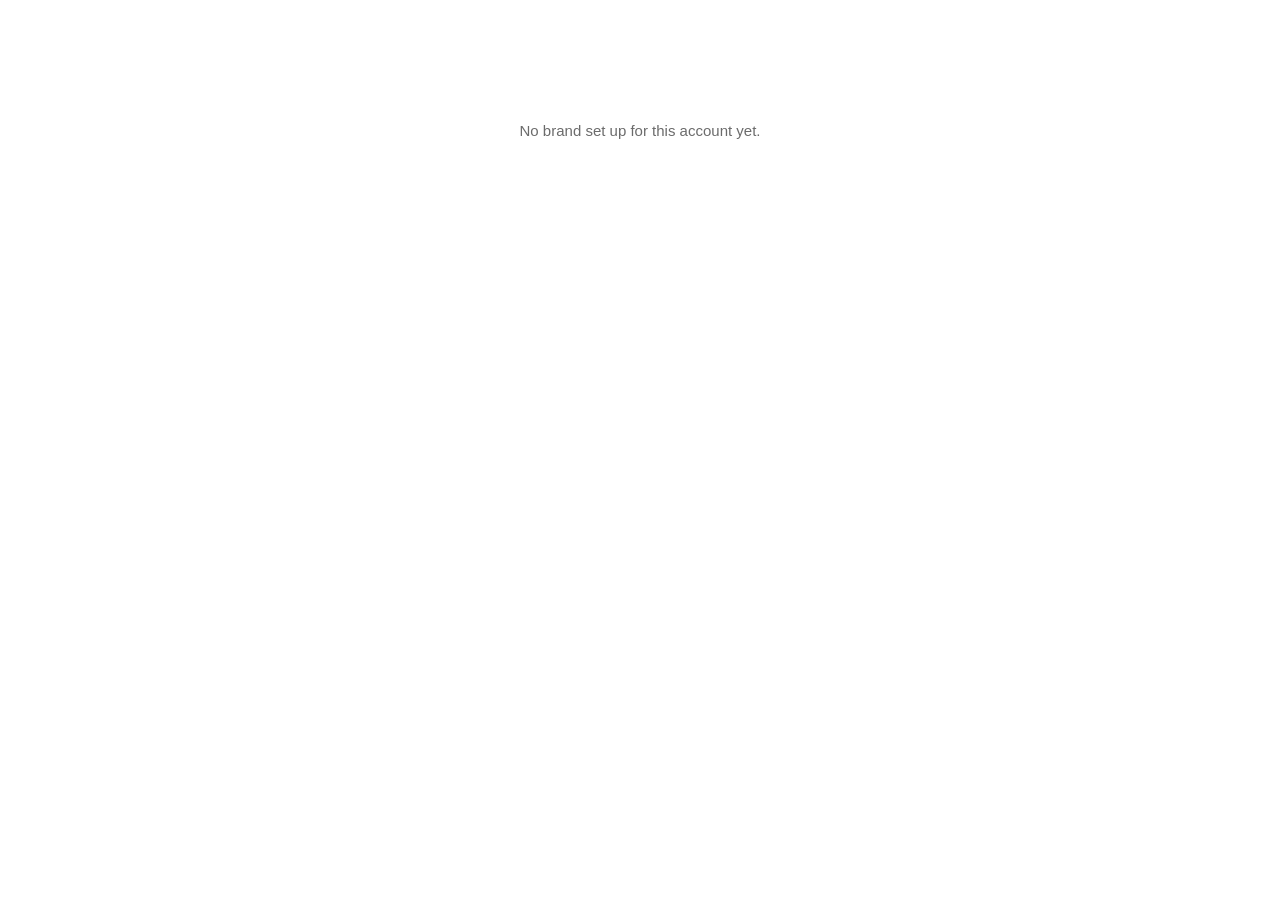
<file: nsb/brand/index.html>
<!DOCTYPE html>
<html lang="en">
<head>
<meta charset="utf-8">
<meta name="viewport" content="width=device-width, initial-scale=1">
<meta name="robots" content="noindex">
<title>Brand</title>
<!--
  NSB Brand Hub — one template for every client.
  Opened from ONE custom menu link in the NSB CRM:
    https://northshorebuzz.github.io/nsb/brand/?id={{location.id}}
  The page loads brands/<location id>.json. To add a brand, add a file there.
  See brand/README.md.
-->
<style>
  :root { --ink:#111; --muted:#6b6b6b; --line:#e6e6e6; }
  * { box-sizing:border-box; }
  body { margin:0; background:#fff; color:var(--ink); font:15px/1.5 -apple-system, BlinkMacSystemFont, "Segoe UI", Roboto, sans-serif; }
  .wrap { max-width:760px; margin:0 auto; padding:40px 24px 56px; }
  .nsb { font-size:11px; letter-spacing:.14em; color:var(--muted); }
  h1 { font-size:30px; font-weight:600; margin:6px 0 2px; }
  .sub { color:var(--muted); font-size:14px; }
  .label { font-size:11px; letter-spacing:.14em; color:var(--muted); margin:32px 0 10px; text-transform:uppercase; }
  .grid { display:grid; gap:10px; grid-template-columns:repeat(auto-fit, minmax(190px, 1fr)); }
  .btn { display:flex; align-items:center; gap:10px; padding:12px 14px; border:1px solid var(--ink); border-radius:10px; color:var(--ink); text-decoration:none; font-weight:500; background:#fff; transition:background .15s, color .15s; }
  .btn:hover { background:var(--ink); color:#fff; }
  .btn svg { width:18px; height:18px; flex:none; }
  .btn .ext { margin-left:auto; opacity:.6; }
  .card { border:1px solid var(--line); border-radius:12px; padding:14px 16px; }
  .font-name { font-size:26px; line-height:1.2; }
  .font-role { font-size:12px; color:var(--muted); margin-top:4px; }
  .sw { border:1px solid var(--line); border-radius:12px; overflow:hidden; cursor:pointer; background:#fff; text-align:left; padding:0; font:inherit; color:inherit; transition:border-color .15s; }
  .sw:hover { border-color:var(--ink); }
  .chip { height:72px; border-bottom:1px solid var(--line); }
  .sw-body { padding:10px 14px; }
  .sw-name { font-weight:600; font-size:14px; }
  .sw-hex { font-size:13px; color:var(--muted); font-family:ui-monospace, Menlo, monospace; }
  .logo { display:flex; align-items:center; justify-content:center; height:110px; border:1px solid var(--line); border-radius:12px; padding:16px; text-decoration:none; position:relative; }
  .logo img { max-width:100%; max-height:100%; object-fit:contain; }
  .logo span { position:absolute; bottom:6px; left:10px; font-size:11px; color:var(--muted); }
  .logo.dark span { color:rgba(255,255,255,.75); }
  .top { display:flex; align-items:flex-start; justify-content:space-between; gap:12px; }
  .pop { display:inline-flex; align-items:center; gap:6px; font-size:12px; color:var(--ink); border:1px solid var(--line); border-radius:8px; padding:6px 10px; text-decoration:none; white-space:nowrap; }
  .pop:hover { border-color:var(--ink); }
  .pop svg { width:14px; height:14px; }
  details.dev { margin-top:36px; border-top:1px solid var(--line); padding-top:14px; }
  details.dev summary { cursor:pointer; font-size:12px; color:var(--muted); list-style:none; }
  details.dev summary::-webkit-details-marker { display:none; }
  details.dev summary::before { content:'▸ '; }
  details.dev[open] summary::before { content:'▾ '; }
  .code { margin-top:12px; }
  .code-label { font-size:12px; color:var(--muted); margin-bottom:4px; }
  .code-row { display:flex; gap:8px; align-items:stretch; }
  .code pre { flex:1; margin:0; padding:10px 12px; background:#f6f6f6; border-radius:8px; font:12px/1.5 ui-monospace, Menlo, monospace; white-space:pre-wrap; word-break:break-all; }
  .code button { border:1px solid var(--line); background:#fff; border-radius:8px; padding:0 12px; font:12px inherit; cursor:pointer; }
  .code button:hover { border-color:var(--ink); }
  .cls-group { margin-top:18px; }
  .cls-group h3 { font-size:15px; font-weight:600; margin:0; }
  .cls-where { font-size:13px; color:var(--muted); margin:0 0 6px; }
  .cls-row { display:grid; grid-template-columns:minmax(0,210px) minmax(0,1fr); gap:12px; align-items:center; padding:8px 0; border-top:1px solid var(--line); }
  .cls { font:500 14px/1 ui-monospace, Menlo, monospace; color:var(--ink); background:#fff; border:1px solid var(--line); border-radius:8px; padding:11px 12px; min-height:42px; text-align:left; cursor:pointer; width:100%; transition:border-color .15s, background .15s, color .15s; }
  .cls:hover { border-color:var(--ink); }
  .cls.done { background:var(--ink); color:#fff; border-color:var(--ink); }
  .cls-does { font-size:14px; }
  .cls-alias { display:block; font-size:12px; color:var(--muted); }
  .cls-auto { margin:14px 0 0; padding-left:18px; font-size:13px; color:var(--muted); }
  @media (max-width:560px) { .cls-row { grid-template-columns:minmax(0,1fr); gap:4px; } }
  .empty { padding:80px 0; text-align:center; color:var(--muted); }
  footer { margin-top:40px; font-size:11px; color:var(--muted); }
</style>
</head>
<body>
<div class="wrap" id="app"><div class="empty">Loading…</div></div>

<script>
const ICONS = {
  palette: '<svg viewBox="0 0 24 24" fill="none" stroke="currentColor" stroke-width="1.8" stroke-linecap="round" stroke-linejoin="round"><path d="M12 21a9 9 0 1 1 9-9c0 2-1.5 3-3 3h-2a2 2 0 0 0-1 3.7c.6.4.5 2.3-3 2.3z"/><circle cx="7.5" cy="10.5" r="1"/><circle cx="12" cy="7.5" r="1"/><circle cx="16.5" cy="10.5" r="1"/></svg>',
  file: '<svg viewBox="0 0 24 24" fill="none" stroke="currentColor" stroke-width="1.8" stroke-linecap="round" stroke-linejoin="round"><path d="M14 3H7a2 2 0 0 0-2 2v14a2 2 0 0 0 2 2h10a2 2 0 0 0 2-2V8z"/><path d="M14 3v5h5M9 13h6M9 17h6"/></svg>',
  folder: '<svg viewBox="0 0 24 24" fill="none" stroke="currentColor" stroke-width="1.8" stroke-linecap="round" stroke-linejoin="round"><path d="M3 7a2 2 0 0 1 2-2h4l2 2h8a2 2 0 0 1 2 2v8a2 2 0 0 1-2 2H5a2 2 0 0 1-2-2z"/></svg>',
  ext: '<svg class="ext" viewBox="0 0 24 24" fill="none" stroke="currentColor" stroke-width="1.8" stroke-linecap="round" stroke-linejoin="round"><path d="M14 4h6v6M20 4l-9 9M18 14v5a1 1 0 0 1-1 1H5a1 1 0 0 1-1-1V7a1 1 0 0 1 1-1h5"/></svg>'
};

const esc = s => String(s).replace(/[&<>"']/g, c => ({'&':'&amp;','<':'&lt;','>':'&gt;','"':'&quot;',"'":'&#39;'}[c]));
const app = document.getElementById('app');
const inFrame = (() => { try { return window.self !== window.top; } catch (e) { return true; } })();
const id = new URLSearchParams(location.search).get('id') || '';

function loadFonts(fonts) {
  if (!fonts?.length) return;
  const fam = fonts.map(f => 'family=' + encodeURIComponent(f.name).replace(/%20/g, '+') + ':wght@400;600').join('&');
  const l = document.createElement('link');
  l.rel = 'stylesheet';
  l.href = 'https://fonts.googleapis.com/css2?' + fam + '&display=swap';
  document.head.appendChild(l);
}

// Clipboard: try the modern API, fall back for iframes without permission
async function copy(text) {
  try { await navigator.clipboard.writeText(text); return true; } catch (e) {}
  const t = document.createElement('textarea');
  t.value = text; t.style.position = 'fixed'; t.style.opacity = '0';
  document.body.appendChild(t); t.select();
  let ok = false; try { ok = document.execCommand('copy'); } catch (e) {}
  t.remove(); return ok;
}

function render(b) {
  document.title = b.client + ' brand';
  loadFonts(b.fonts);
  const heading = b.fonts?.find(f => /head/i.test(f.role))?.name;
  const links = (b.links || []).map(l => {
    const target = l.open === 'crm' ? '_top' : '_blank';
    return `<a class="btn" href="${esc(l.url)}" target="${target}" rel="noopener">${ICONS[l.icon] || ICONS.file}${esc(l.label)}${l.open === 'crm' ? '' : ICONS.ext}</a>`;
  }).join('');
  const fonts = (b.fonts || []).map(f =>
    `<div class="card"><div class="font-name" style="font-family:'${esc(f.name)}'">${esc(f.name)}</div><div class="font-role">${esc(f.role || '')}</div></div>`).join('');
  const colours = (b.colours || []).map(c =>
    `<button class="sw" data-hex="${esc(c.hex)}"><div class="chip" style="background:${esc(c.hex)}"></div><div class="sw-body"><div class="sw-name">${esc(c.name)}</div><div class="sw-hex">${esc(c.hex)}</div></div></button>`).join('');
  const logos = (b.logos || []).map(g => {
    const dark = parseInt((g.bg || '#fff').slice(1), 16) < 0x808080;
    return `<a class="logo${dark ? ' dark' : ''}" href="${esc(g.url)}" download style="background:${esc(g.bg || '#fff')}"><img src="${esc(g.url)}" alt="${esc(g.label)}"><span>${esc(g.label)}</span></a>`;
  }).join('');

  // Buzz-only shortcuts to CRM pages hidden from the menu by crm/nsb-crm.css
  const crm = 'https://login.nsbmarketing.ca/v2/location/' + encodeURIComponent(id);
  const shortcuts = [
    ['Snippets', crm + '/marketing/templates'],
    ['Trigger Links', crm + '/marketing/trigger-links']
  ].map(([t, u]) => `<a class="pop" href="${esc(u)}" target="_blank" rel="noopener">${esc(t)}</a>`).join(' ');
  const dev = `<details class="dev"><summary>Developer code</summary>
    <div class="code"><div class="code-label">Hidden CRM pages</div><div style="display:flex;gap:8px;flex-wrap:wrap">${shortcuts}</div></div>
    ${(b.dev || []).map((d, i) =>
    `<div class="code"><div class="code-label">${esc(d.label)}</div><div class="code-row"><pre id="code${i}">${esc(d.code)}</pre><button data-code="${i}">Copy</button></div></div>`).join('')}</details>`;

  app.innerHTML = `
    <div class="top"><div class="nsb">NSB</div>${inFrame ? `<a class="pop" href="${esc(location.href)}" target="_blank" rel="noopener">${ICONS.ext.replace('class="ext"','')}Open in new tab</a>` : ''}</div>
    <h1 style="${heading ? `font-family:'${esc(heading)}',serif` : ''}">${esc(b.client)} brand</h1>
    <div class="sub">${esc(b.name || '')}</div>
    ${links ? `<div class="label">Quick links</div><div class="grid">${links}</div>` : ''}
    ${fonts ? `<div class="label">Fonts</div><div class="grid">${fonts}</div>` : ''}
    ${colours ? `<div class="label">Colours · tap to copy</div><div class="grid">${colours}</div>` : ''}
    ${logos ? `<div class="label">Logos · tap to download</div><div class="grid">${logos}</div>` : ''}
    <div id="cls"></div>
    ${dev}
    <footer>From the NSB CRM brand board · updated ${esc(b.updated || '')}</footer>`;

  app.querySelectorAll('[data-code]').forEach(btn => btn.addEventListener('click', async () => {
    const txt = document.getElementById('code' + btn.dataset.code).textContent;
    btn.textContent = (await copy(txt)) ? 'Copied ✓' : 'Copy';
    setTimeout(() => (btn.textContent = 'Copy'), 1200);
  }));

  app.querySelectorAll('.sw').forEach(s => s.addEventListener('click', async () => {
    const hex = s.dataset.hex, el = s.querySelector('.sw-hex');
    el.textContent = (await copy(hex)) ? 'Copied ✓' : hex;
    setTimeout(() => (el.textContent = hex), 1200);
  }));

  renderClasses(b);
}

// Class names: the client's template list (templates/<template>/classes.json)
// plus any client-only groups in the brand file ("classes": [ ...groups ]).
async function renderClasses(b) {
  const box = document.getElementById('cls');
  if (!box) return;
  let groups = [], automatic = [];
  if (b.template && /^[a-z0-9-]+\/v\d+$/.test(b.template)) {
    try {
      const r = await fetch('../../templates/' + b.template + '/classes.json', { cache: 'no-cache' });
      if (r.ok) { const t = await r.json(); groups = t.groups || []; automatic = t.automatic || []; }
    } catch (e) {}
  }
  if (Array.isArray(b.classes)) groups = groups.concat(b.classes.map(g => ({ ...g, name: g.name + ' · ' + b.client + ' only' })));
  if (!groups.length) return;
  box.innerHTML = `<div class="label">Class names · tap to copy</div>` +
    groups.map(g => `<div class="cls-group"><h3>${esc(g.name)}</h3>${g.where ? `<p class="cls-where">${esc(g.where)}</p>` : ''}` +
      (g.items || []).map(i => `<div class="cls-row"><button class="cls" data-c="${esc(i.name)}">${esc(i.name)}</button><div class="cls-does">${esc(i.does || '')}${i.alias ? `<span class="cls-alias">Old name: ${esc(i.alias)}</span>` : ''}</div></div>`).join('') +
      `</div>`).join('') +
    (automatic.length ? `<ul class="cls-auto">${automatic.map(a => `<li>${esc(a)}</li>`).join('')}</ul>` : '');
  box.querySelectorAll('.cls').forEach(btn => btn.addEventListener('click', async () => {
    const name = btn.dataset.c;
    if (await copy(name)) { btn.classList.add('done'); btn.textContent = 'Copied ✓'; }
    setTimeout(() => { btn.classList.remove('done'); btn.textContent = name; }, 1100);
  }));
}

if (!/^[A-Za-z0-9]+$/.test(id)) {
  app.innerHTML = '<div class="empty">No brand set up for this account yet.</div>';
} else {
  fetch('brands/' + id + '.json', { cache: 'no-cache' })
    .then(r => { if (!r.ok) throw 0; return r.json(); })
    .then(render)
    .catch(() => { app.innerHTML = '<div class="empty">No brand set up for this account yet.</div>'; });
}
</script>
</body>
</html>
</file>
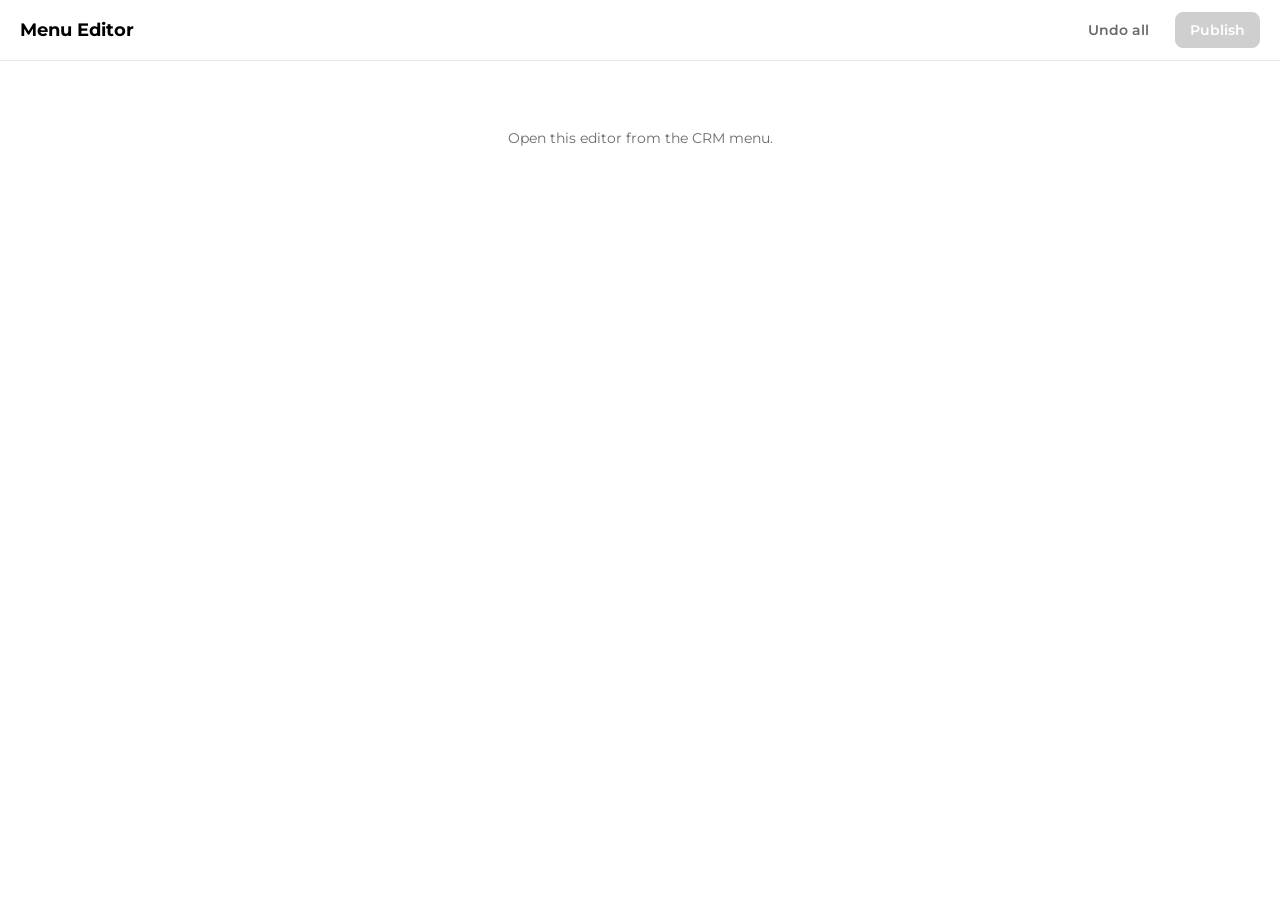
<file: nsb/menu-editor/index.html>
<!DOCTYPE html>
<!-- ============================================================
     NSB MENU EDITOR (Version 3) — one page, no build step
     Served by the nsb-menu-editor Cloudflare Worker at
       https://nsb-menu-editor.buzz-026.workers.dev/<site>/editor
     The Worker fills in window.NSB_MENU (site, api, key) as it serves
     this page, so no key lives in GitHub. Opened from GitHub Pages
     directly it loads nothing (no key) — that's expected.
     Loads <site>/menu from the Worker, edits it, publishes it back.
     To change the editor: Claude edits this file and pushes.
     No Worker redeploy needed (the Worker reads it from GitHub).
     V2 (Nov 28, 2026): live preview box. Loads the site's real menu.js
     (clients/<site>/menu.js, preview mode) in a frame and redraws it
     on every edit. Desktop / Phone switch.
     Top menu laid out left to right like the real nav bar (click an
     item to edit it, arrows move it); dropdown columns side by side.
     V3 (Nov 28, 2026): one column. Preview, then Top menu right under
     it. Header bits (logo, phone, tagline) folded away at the bottom.
     "Who" is a small picker in the top bar; the change list and note
     live in the Publish check.
     ============================================================ -->
<html lang="en">
<head>
<meta charset="utf-8">
<meta name="viewport" content="width=device-width, initial-scale=1">
<title>Menu Editor</title>
<link rel="preconnect" href="https://fonts.googleapis.com">
<link rel="preconnect" href="https://fonts.gstatic.com" crossorigin>
<link href="https://fonts.googleapis.com/css2?family=Montserrat:wght@400;500;600;700&display=swap" rel="stylesheet">
<style>
  :root { --g:#009F4B; --gh:#007839; --line:#e6e6e6; --mute:#6b6b6b; --bg2:#f7f7f7; --red:#c62828; }
  * { box-sizing: border-box; }
  body { margin:0; font-family: Montserrat, system-ui, sans-serif; color:#000; background:#fff; font-size:14px; }
  button, input, textarea, select { font: inherit; }
  .top { position: sticky; top:0; z-index:20; background:#fff; border-bottom:1px solid var(--line); display:flex; align-items:center; gap:12px; padding:12px 20px; }
  .top h1 { font-size:18px; margin:0; font-weight:700; }
  #whoSpot { flex:1; }
  #whoSpot select { width:auto; padding:5px 8px; font-size:13px; border-radius:8px; border:1px solid #d6d6d6; margin-left:8px; }
  .wrap1 { padding:16px 20px 40px; max-width:1200px; }
  details.hdr > summary { font-size:14px; font-weight:700; color:#000; padding:12px 16px; border:1px solid var(--line); border-radius:12px; list-style:none; }
  details.hdr[open] > summary { border-radius:12px 12px 0 0; border-bottom:none; }
  details.hdr > .card { border-radius:0 0 12px 12px; margin-bottom:16px; }
  .meta { color:var(--mute); font-size:12px; padding:8px 20px 0; }
  .btn { border:1px solid var(--line); background:#fff; border-radius:8px; padding:8px 14px; cursor:pointer; font-weight:600; }
  .btn:hover { border-color:#bbb; }
  .btn.primary { background:var(--g); border-color:var(--g); color:#fff; }
  .btn.primary:hover { background:var(--gh); }
  .btn.primary:disabled { background:#cfcfcf; border-color:#cfcfcf; cursor:not-allowed; }
  .btn.text { border:none; background:none; color:var(--mute); }
  .btn.text:hover { color:#000; }
  .btn.add { border-style:dashed; color:var(--g); font-weight:600; margin-top:8px; }
  .wrap { display:grid; grid-template-columns: minmax(0,1fr) 320px; gap:20px; padding:16px 20px 40px; max-width:1200px; }
  @media (max-width: 860px) { .wrap { grid-template-columns: 1fr; } .side { position: static !important; } }
  .card { border:1px solid var(--line); border-radius:12px; padding:16px; margin-bottom:16px; }
  .card h2 { font-size:15px; margin:0 0 12px; }
  .side { position: sticky; top:70px; align-self:start; }
  .row { display:flex; align-items:center; gap:8px; padding:8px 0; border-top:1px solid var(--line); }
  .row:first-of-type { border-top:none; }
  .row .name { flex:1; font-weight:600; min-width:0; overflow:hidden; text-overflow:ellipsis; white-space:nowrap; }
  .badge { font-size:11px; color:var(--mute); border:1px solid var(--line); border-radius:20px; padding:2px 8px; }
  .ic { border:1px solid var(--line); background:#fff; border-radius:6px; width:28px; height:28px; cursor:pointer; color:#333; display:inline-flex; align-items:center; justify-content:center; padding:0; flex-shrink:0; }
  .ic:hover { border-color:#999; }
  .ic:disabled { opacity:.3; cursor:default; }
  .ic.del:hover { color:var(--red); border-color:var(--red); }
  .chev { transition: transform .15s; }
  .open > .row .chev, .chev.on { transform: rotate(90deg); }
  .body { padding:4px 0 12px 36px; }
  .f { margin:8px 0; }
  .f label { display:block; font-size:12px; color:var(--mute); margin-bottom:4px; font-weight:500; }
  .f input, .f textarea, select { width:100%; border:1px solid #d6d6d6; border-radius:8px; padding:8px 10px; background:#fff; }
  .f input:focus, .f textarea:focus, select:focus { outline:none; border-color:var(--g); box-shadow:0 0 0 3px rgba(0,159,75,.12); }
  .f.bad input, .f.bad textarea { border-color:var(--red); }
  .err { color:var(--red); font-size:12px; margin-top:4px; display:none; }
  .f.bad .err { display:block; }
  .imgf { display:flex; gap:8px; align-items:flex-start; }
  .imgf input { flex:1; }
  .thumb { width:44px; height:44px; border-radius:6px; border:1px solid var(--line); object-fit:cover; background:var(--bg2); flex-shrink:0; }
  .grid2 { display:grid; grid-template-columns:1fr 1fr; gap:10px; }
  @media (max-width: 560px) { .grid2 { grid-template-columns:1fr; } .body { padding-left:0; } }
  .col { border:1px solid var(--line); border-radius:10px; padding:10px 12px; margin:10px 0; background:var(--bg2); }
  .col .colhead { display:flex; align-items:center; gap:6px; font-weight:700; font-size:13px; }
  .col .colhead span { flex:1; }
  .link { background:#fff; border:1px solid var(--line); border-radius:8px; padding:8px 10px; margin-top:8px; }
  .link .lh { display:flex; gap:6px; align-items:center; }
  .link .lh .name { flex:1; font-weight:600; }
  .changes { margin:0; padding:0 0 0 18px; }
  .changes li { margin:6px 0; line-height:1.35; }
  .none { color:var(--mute); }
  .small { font-size:12px; color:var(--mute); }
  .stack > * + * { margin-top:12px; }
  details summary { cursor:pointer; color:var(--mute); font-size:12px; }
  pre { background:var(--bg2); border-radius:8px; padding:12px; overflow:auto; font-size:11px; max-height:400px; }
  .modal { position:fixed; inset:0; background:rgba(0,0,0,.35); display:none; align-items:center; justify-content:center; z-index:50; padding:20px; }
  .modal.on { display:flex; }
  .sheet { background:#fff; border-radius:14px; padding:20px; width:100%; max-width:480px; max-height:85vh; overflow:auto; }
  .sheet h3 { margin:0 0 12px; font-size:16px; }
  .msg { padding:10px 12px; border-radius:8px; margin-top:12px; }
  .msg.ok { background:#e8f6ee; color:#0a5a2c; }
  .msg.bad { background:#fdecec; color:var(--red); }
  .loading { padding:60px 20px; text-align:center; color:var(--mute); }
  .navbar { display:flex; flex-wrap:wrap; gap:8px; align-items:center; padding:4px 0 12px; border-bottom:1px solid var(--line); }
  .chip { display:inline-flex; align-items:center; gap:6px; border:1px solid var(--line); background:#fff; border-radius:10px; padding:8px 12px; cursor:pointer; font-weight:700; font-size:14px; }
  .chip:hover { border-color:#999; }
  .chip.on { border-color:var(--g); background:#e8f6ee; color:var(--gh); box-shadow:0 0 0 2px rgba(0,159,75,.15); }
  .chip .dd { width:12px; height:12px; }
  .chip.addc { font-weight:600; color:var(--g); border-style:dashed; }
  .selhead { display:flex; align-items:center; gap:6px; margin:14px 0 4px; }
  .selhead b { flex:1; font-size:14px; }
  .cols { display:flex; gap:12px; align-items:flex-start; overflow-x:auto; padding-bottom:4px; }
  .cols .col { flex:1 1 0; min-width:240px; margin:10px 0; }
  .cols .addcol { flex:0 0 auto; margin-top:10px; }
  .pv { margin:16px 20px 0; max-width:1160px; border:1px solid var(--line); border-radius:12px; overflow:hidden; }
  .pvbar { display:flex; align-items:center; gap:8px; padding:8px 12px; border-bottom:1px solid var(--line); background:var(--bg2); }
  .pvbar b { flex:1; font-size:13px; }
  .seg { display:inline-flex; border:1px solid var(--line); border-radius:8px; overflow:hidden; background:#fff; }
  .seg button { border:none; background:#fff; padding:5px 12px; cursor:pointer; font-weight:600; font-size:12px; color:var(--mute); }
  .seg button.on { background:var(--g); color:#fff; }
  .pvbox { position:relative; overflow:hidden; background:#fff; }
  .pvbox iframe { border:0; display:block; background:#fff; transform-origin:0 0; }
  .pvbox.phone { background:var(--bg2); padding:16px 0; }
  .pvbox.phone iframe { margin:0 auto; border:1px solid var(--line); border-radius:18px; }
  .pvhint { font-size:11px; color:var(--mute); padding:6px 12px; border-top:1px solid var(--line); }
</style>
</head>
<body>
<div class="top">
  <h1>Menu Editor</h1>
  <span id="whoSpot"></span>
  <button class="btn text" id="undo" type="button">Undo all</button>
  <button class="btn primary" id="publish" type="button" disabled>Publish</button>
</div>
<div class="meta" id="meta"></div>
<div class="pv" id="pv" style="display:none">
  <div class="pvbar"><b>Preview</b>
    <span class="seg"><button type="button" class="on" data-mode="desktop">Desktop</button><button type="button" data-mode="phone">Phone</button></span>
  </div>
  <div class="pvbox" id="pvbox"></div>
  <div class="pvhint">Hover or tap the menu to try it. Links don't open here.</div>
</div>
<div id="app"><div class="loading">Loading the menu…</div></div>

<div class="modal" id="modal"><div class="sheet" id="sheet"></div></div>

<script>
(function(){
  var CFG = window.NSB_MENU || {};
  var API = CFG.api || '';
  var orig = null, cur = null, sha = null, editors = [], open = new WeakSet(), sel = null, hdrOpen = false, publishing = false;
  var LS = 'nsbMenuWho:' + (CFG.site || '');

  var $ = function(s){ return document.querySelector(s); };
  function h(tag, attrs, kids){
    var e = document.createElement(tag);
    for (var k in (attrs || {})) {
      var v = attrs[k];
      if (k === 'class') e.className = v;
      else if (k === 'text') e.textContent = v;
      else if (k.slice(0,2) === 'on') e.addEventListener(k.slice(2), v);
      else if (v !== false && v != null) e.setAttribute(k, v === true ? '' : v);
    }
    (kids || []).forEach(function(c){ if (c != null) e.appendChild(typeof c === 'string' ? document.createTextNode(c) : c); });
    return e;
  }
  var clone = function(o){ return JSON.parse(JSON.stringify(o)); };
  function lsGet(k){ try { return localStorage.getItem(k); } catch(e){ return null; } }
  function lsSet(k,v){ try { localStorage.setItem(k,v); } catch(e){} }

  /* ---------- checks (same rules as the Worker) ---------- */
  var RULES = {
    top:   function(v){ return !String(v||'').trim() ? 'Needs a label' : (v.length > 30 ? 'Max 30 characters' : ''); },
    label: function(v){ return !String(v||'').trim() ? 'Needs a label' : (v.length > 40 ? 'Max 40 characters' : ''); },
    link:  function(v){ return (/^\/[^\s"<>]*$/.test(v||'') || /^https:\/\/[^\s"<>]+$/.test(v||'')) ? '' : 'Start with / (a MOSO page, e.g. /decking) or https://'; },
    img:   function(v){ return /^https:\/\/[^\s"<>]+$/.test(v||'') ? '' : 'Paste an image link starting with https://'; },
    optimg:function(v){ return (!v || /^https:\/\/[^\s"<>]+$/.test(v)) ? '' : 'Paste an image link starting with https://'; },
    digits:function(v){ return /^\d{10,11}$/.test(v||'') ? '' : '10 digits, numbers only'; },
    none:  function(){ return ''; }
  };
  function problems(m){
    var p = 0;
    function t(rule, v){ if (RULES[rule](v)) p++; }
    t('img', m.logo && m.logo.src); t('digits', m.phone && m.phone.number); t('label', m.phone && m.phone.label);
    (m.utilityLinks||[]).forEach(function(u){ t('label', u.label); t('link', u.href); });
    if (!(m.items||[]).length) p++;
    (m.items||[]).forEach(function(it){
      t('top', it.label);
      if (it.type === 'link') t('link', it.href);
      else {
        t('img', it.panel.image);
        if (!it.panel.columns.length) p++;
        it.panel.columns.forEach(function(col){
          if (!col.length) p++;
          col.forEach(function(l){ t('label', l.label); t('link', l.href); if (it.panel.hoverImages) t('optimg', l.image); });
        });
      }
    });
    return p;
  }

  /* ---------- what changed (same wording as the change log) ---------- */
  function diff(a, b) {
    var out = [], q = function(s){ return '"' + s + '"'; };
    if ((a.logo||{}).src !== (b.logo||{}).src) out.push('Logo image changed');
    if ((a.phone||{}).label !== (b.phone||{}).label || (a.phone||{}).number !== (b.phone||{}).number) out.push('Phone: ' + q((a.phone||{}).label) + ' → ' + q((b.phone||{}).label));
    if (a.tagline !== b.tagline) out.push('Tagline: ' + q(a.tagline) + ' → ' + q(b.tagline));
    var ul = function(x){ return (x.utilityLinks||[]).map(function(u){ return u.label + ' (' + u.href + ')'; }).join(', '); };
    if (ul(a) !== ul(b)) out.push('Top-right links: ' + (ul(a)||'none') + ' → ' + (ul(b)||'none'));
    var tops = function(x){ return (x.items||[]).map(function(i){ return i.label; }); };
    var ta = tops(a), tb = tops(b);
    tb.filter(function(l){ return ta.indexOf(l) < 0; }).forEach(function(l){ out.push('Added top item ' + q(l)); });
    ta.filter(function(l){ return tb.indexOf(l) < 0; }).forEach(function(l){ out.push('Removed top item ' + q(l)); });
    if (ta.filter(function(l){ return tb.indexOf(l) >= 0; }).join('|') !== tb.filter(function(l){ return ta.indexOf(l) >= 0; }).join('|')) out.push('Top items reordered: ' + tb.join(', '));
    (b.items||[]).forEach(function(ib){
      var ia = (a.items||[]).filter(function(x){ return x.label === ib.label; })[0] || (a.items||[]).filter(function(x){ return ib.id && x.id === ib.id; })[0];
      if (!ia) return;
      var w = ib.label;
      if (ia.label !== ib.label) out.push('Renamed top item ' + q(ia.label) + ' → ' + q(ib.label));
      if (ia.type !== ib.type) out.push(w + ': changed from ' + ia.type + ' to ' + ib.type);
      if (ib.type === 'link' && ia.type === 'link' && ia.href !== ib.href) out.push(w + ': link ' + ia.href + ' → ' + ib.href);
      if (ib.type === 'dropdown' && ia.type === 'dropdown') {
        var pa = ia.panel||{}, pb = ib.panel||{};
        if (pa.title !== pb.title) out.push(w + ': panel title changed');
        if (pa.image !== pb.image) out.push(w + ': panel opening image changed');
        var flat = function(p){ return [].concat.apply([], p.columns||[]); };
        var la = flat(pa), lb = flat(pb);
        lb.forEach(function(l){
          var o = la.filter(function(x){ return x.href === l.href; })[0] || la.filter(function(x){ return x.label === l.label; })[0];
          if (!o) { out.push(w + ': added ' + q(l.label) + ' (' + l.href + ')'); return; }
          if (o.label !== l.label) out.push(w + ': renamed ' + q(o.label) + ' → ' + q(l.label));
          if (o.href !== l.href) out.push(w + ': ' + q(l.label) + ' link ' + o.href + ' → ' + l.href);
          if ((o.image||'') !== (l.image||'')) out.push(w + ': ' + q(l.label) + ' hover image changed');
        });
        la.forEach(function(l){ if (!lb.filter(function(x){ return x.href === l.href; })[0] && !lb.filter(function(x){ return x.label === l.label; })[0]) out.push(w + ': removed ' + q(l.label)); });
        var order = function(p){ return (p.columns||[]).map(function(c){ return c.map(function(l){ return l.href; }).join(','); }).join(' | '); };
        if (!out.some(function(c){ return c.indexOf(w + ':') === 0; }) && order(pa) !== order(pb)) out.push(w + ': links reordered');
      }
    });
    return out;
  }

  /* ---------- small builders ---------- */
  var ICON = {
    up: '<svg width="14" height="14" viewBox="0 0 24 24" fill="none" stroke="currentColor" stroke-width="2.2"><path d="M6 15l6-6 6 6"/></svg>',
    down: '<svg width="14" height="14" viewBox="0 0 24 24" fill="none" stroke="currentColor" stroke-width="2.2"><path d="M6 9l6 6 6-6"/></svg>',
    del: '<svg width="14" height="14" viewBox="0 0 24 24" fill="none" stroke="currentColor" stroke-width="2"><path d="M4 7h16M9 7V4h6v3M6 7l1 13h10l1-13"/></svg>',
    left: '<svg width="14" height="14" viewBox="0 0 24 24" fill="none" stroke="currentColor" stroke-width="2.2"><path d="M15 6l-6 6 6 6"/></svg>',
    right: '<svg width="14" height="14" viewBox="0 0 24 24" fill="none" stroke="currentColor" stroke-width="2.2"><path d="M9 6l6 6-6 6"/></svg>',
    chev: '<svg class="chev" width="14" height="14" viewBox="0 0 24 24" fill="none" stroke="currentColor" stroke-width="2.2"><path d="M9 6l6 6-6 6"/></svg>'
  };
  function ic(kind, title, fn, disabled){
    var b = h('button', { class: 'ic' + (kind === 'del' ? ' del' : ''), type: 'button', title: title, 'aria-label': title, disabled: !!disabled, onclick: function(e){ e.stopPropagation(); fn(); } });
    b.innerHTML = ICON[kind]; return b;
  }
  function move(arr, i, d){ var j = i + d; if (j < 0 || j >= arr.length) return; var t = arr[i]; arr[i] = arr[j]; arr[j] = t; render(); }
  function remove(arr, i){ arr.splice(i, 1); render(); }

  function field(label, obj, key, rule, opts){
    opts = opts || {};
    var wrap = h('div', { class: 'f' });
    var input = opts.multi ? h('textarea', { rows: 2 }) : h('input', { type: 'text', inputmode: rule === 'digits' ? 'numeric' : null, placeholder: opts.ph || '' });
    input.value = obj[key] == null ? '' : obj[key];
    var err = h('div', { class: 'err' });
    function check(){ var m = RULES[rule](input.value); err.textContent = m; wrap.classList.toggle('bad', !!m); }
    var thumb = null;
    if (opts.img) {
      thumb = h('img', { class: 'thumb', alt: '' });
      var setT = function(){ var v = input.value; thumb.style.visibility = /^https:\/\//.test(v) ? 'visible' : 'hidden'; if (/^https:\/\//.test(v)) thumb.src = v; };
      thumb.onerror = function(){ thumb.style.visibility = 'hidden'; };
      setT();
    }
    input.addEventListener('input', function(){
      obj[key] = input.value;
      check(); if (thumb) setT();
      if (opts.onChange) opts.onChange(); else update();
    });
    check();
    wrap.appendChild(h('label', { text: label }));
    wrap.appendChild(opts.img ? h('div', { class: 'imgf' }, [input, thumb]) : input);
    wrap.appendChild(err);
    return wrap;
  }

  /* ---------- render ---------- */
  function render(){
    var app = $('#app'); app.innerHTML = '';
    var main = h('div', { class: 'wrap1' });
    app.appendChild(main);

    /* Header card (folded away, below the top menu) */
    var hc = h('div', { class: 'card' });
    hc.appendChild(field('Logo image', cur.logo, 'src', 'img', { img: true }));
    hc.appendChild(h('div', { class: 'grid2' }, [
      field('Phone shown as', cur.phone, 'label', 'label', { ph: '604-998-8884' }),
      field('Dial number (digits only)', cur.phone, 'number', 'digits', { ph: '6049988884' })
    ]));
    hc.appendChild(field('Tagline', cur, 'tagline', 'none'));
    hc.appendChild(h('div', { class: 'f' }, [h('label', { text: 'Top-right links' })]));
    cur.utilityLinks = cur.utilityLinks || [];
    cur.utilityLinks.forEach(function(u, i, arr){
      hc.appendChild(h('div', { class: 'link' }, [
        h('div', { class: 'lh' }, [h('span', { class: 'name', text: u.label || 'New link' }),
          ic('up', 'Move up', function(){ move(arr, i, -1); }, i === 0),
          ic('down', 'Move down', function(){ move(arr, i, 1); }, i === arr.length - 1),
          ic('del', 'Delete', function(){ remove(arr, i); })]),
        h('div', { class: 'grid2' }, [field('Label', u, 'label', 'label'), field('Link', u, 'href', 'link', { ph: '/contact-us' })])
      ]));
    });
    hc.appendChild(h('button', { class: 'btn add', type: 'button', text: '+ Add link', onclick: function(){ cur.utilityLinks.push({ label: '', href: '' }); render(); } }));

    /* Top menu card: left to right, like the real nav bar */
    var tc = h('div', { class: 'card' }, [h('h2', { text: 'Top menu' })]);
    if (sel && cur.items.indexOf(sel) < 0) sel = null;
    if (!sel) sel = cur.items[0] || null;
    var DD = '<svg class="dd" viewBox="0 0 24 24" fill="none" stroke="currentColor" stroke-width="2.4"><path d="M6 9l6 6 6-6"/></svg>';
    var bar = h('div', { class: 'navbar' });
    cur.items.forEach(function(it){
      var c = h('button', { type: 'button', class: 'chip' + (it === sel ? ' on' : ''), title: it.type === 'link' ? 'Link' : 'Dropdown', onclick: function(){ sel = it; render(); } }, [it.label || 'New item']);
      if (it.type === 'dropdown') c.insertAdjacentHTML('beforeend', DD);
      it._chip = c;
      bar.appendChild(c);
    });
    if (cur.items.length < 8) {
      bar.appendChild(h('button', { class: 'chip addc', type: 'button', text: '+ Link', onclick: function(){ var n = { type: 'link', label: '', href: '' }; cur.items.push(n); sel = n; render(); } }));
      bar.appendChild(h('button', { class: 'chip addc', type: 'button', text: '+ Dropdown', onclick: addDropdown }));
    }
    tc.appendChild(bar);
    if (sel) {
      var i = cur.items.indexOf(sel), arr = cur.items;
      tc.appendChild(h('div', { class: 'selhead' }, [
        h('b', { text: (sel.type === 'link' ? 'Link' : 'Dropdown') }),
        ic('left', 'Move left', function(){ move(arr, i, -1); }, i === 0),
        ic('right', 'Move right', function(){ move(arr, i, 1); }, i === arr.length - 1),
        ic('del', 'Delete', function(){ arr.splice(i, 1); sel = arr[Math.max(0, i - 1)] || null; render(); })
      ]));
      tc.appendChild(itemBody(sel));
    }
    main.appendChild(tc);
    var hd = h('details', { class: 'hdr' }, [h('summary', { text: 'Logo, phone, tagline & top-right links ▾' }), hc]);
    if (hdrOpen) hd.open = true;
    hd.addEventListener('toggle', function(){ hdrOpen = hd.open; });
    main.appendChild(hd);

    main.appendChild(h('details', {}, [h('summary', { text: 'View data' }), h('pre', { id: 'json' })]));
    main.appendChild(h('details', { style: 'margin-top:8px' }, [h('summary', { text: 'How this works' }), h('div', { class: 'small stack', style: 'margin-top:8px' }, [
      h('div', { text: 'Loads the live menu each time this page opens. Publish saves it and the website updates in 1 to 10 minutes.' }),
      h('div', { text: 'Every publish is kept in the menu history with your name and note, so anything can be rolled back.' }),
      h('div', { text: 'Images: copy the image link from Media Storage and paste it here.' })
    ])]));

    update();
  }

  function itemBody(it){
    var b = h('div', { class: 'body', style: 'padding-left:0' });
    var rename = function(){ update(); if (it._chip) it._chip.firstChild.textContent = it.label || 'New item'; };
    if (it.type === 'link') {
      b.appendChild(h('div', { class: 'grid2' }, [field('Label', it, 'label', 'top', { onChange: rename }), field('Link', it, 'href', 'link', { ph: '/page-name' })]));
      return b;
    }
    var p = it.panel;
    b.appendChild(field('Label', it, 'label', 'top', { onChange: rename }));
    b.appendChild(field('Panel title', p, 'title', 'none', { multi: true }));
    b.appendChild(field('Panel image', p, 'image', 'img', { img: true }));
    var colsRow = h('div', { class: 'cols' });
    p.columns.forEach(function(col, ci, cols){
      var c = h('div', { class: 'col' }, [h('div', { class: 'colhead' }, [
        h('span', { text: 'Column ' + (ci + 1) }),
        ic('left', 'Move column left', function(){ move(cols, ci, -1); }, ci === 0),
        ic('right', 'Move column right', function(){ move(cols, ci, 1); }, ci === cols.length - 1),
        ic('del', 'Delete column', function(){ remove(cols, ci); })
      ])]);
      if (!col.length) c.appendChild(h('div', { class: 'err', style: 'display:block', text: 'Add at least one link' }));
      col.forEach(function(l, li){
        var first = ci === 0 && li === 0, last = ci === cols.length - 1 && li === col.length - 1;
        var lk = h('div', { class: 'link' }, [h('div', { class: 'lh' }, [
          h('span', { class: 'name', text: l.label || 'New link' }),
          ic('up', 'Move up', function(){ linkMove(cols, ci, li, -1); }, first),
          ic('down', 'Move down', function(){ linkMove(cols, ci, li, 1); }, last),
          ic('del', 'Delete', function(){ remove(col, li); })
        ])]);
        var nm = lk.querySelector('.name');
        lk.appendChild(field('Label', l, 'label', 'label', { onChange: function(){ nm.textContent = l.label || 'New link'; update(); } }));
        lk.appendChild(field('Link', l, 'href', 'link', { ph: '/page-name' }));
        if (p.hoverImages) lk.appendChild(field('Hover image', l, 'image', 'optimg', { img: true }));
        c.appendChild(lk);
      });
      c.appendChild(h('button', { class: 'btn add', type: 'button', text: '+ Add link', onclick: function(){ col.push(p.hoverImages ? { label: '', href: '', image: '' } : { label: '', href: '' }); render(); } }));
      colsRow.appendChild(c);
    });
    if (p.columns.length < 4) colsRow.appendChild(h('button', { class: 'btn add addcol', type: 'button', text: '+ Column', onclick: function(){ p.columns.push([]); render(); } }));
    b.appendChild(colsRow);
    if (!p.columns.length) b.appendChild(h('div', { class: 'err', style: 'display:block', text: 'Add at least one column' }));
    return b;
  }

  function linkMove(cols, ci, li, d){
    var col = cols[ci];
    if (d < 0 && li === 0) { if (ci > 0) cols[ci - 1].push(col.shift()); }
    else if (d > 0 && li === col.length - 1) { if (ci < cols.length - 1) cols[ci + 1].unshift(col.pop()); }
    else { var t = col[li]; col[li] = col[li + d]; col[li + d] = t; }
    render();
  }

  function addDropdown(){
    var base = 'Menu', id = base, n = 2;
    var used = cur.items.map(function(i){ return i.id; });
    while (used.indexOf(id) >= 0) id = base + n++;
    var d = { type: 'dropdown', id: id, mobileId: 'm-' + id.toLowerCase(), label: '', _new: true,
      panel: { title: '', image: '', imageAlt: '', hoverImages: false, columns: [[{ label: '', href: '' }]] } };
    cur.items.push(d); sel = d; render();
  }
  /* New dropdowns: id follows the label until first publish, then never changes */
  function fixNewIds(m){
    var used = {};
    m.items.forEach(function(i){ if (i.type === 'dropdown' && !i._new) used[i.id] = 1; });
    m.items.forEach(function(i){
      if (i.type !== 'dropdown' || !i._new) return;
      var base = (i.label || 'Menu').replace(/[^A-Za-z0-9]/g, '') || 'Menu', id = base, n = 2;
      while (used[id]) id = base + n++;
      used[id] = 1; i.id = id; i.mobileId = 'm-' + id.toLowerCase(); i.panel.imageAlt = i.panel.imageAlt || i.label;
      delete i._new;
    });
    return m;
  }
  function cleanCopy(){ return fixNewIds(JSON.parse(JSON.stringify(cur, function(k, v){ return k === '_chip' ? undefined : v; }))); }

  function whoSelect(){
    var s = h('select', { id: 'who', onchange: function(){ lsSet(LS, s.value); update(); } }, [h('option', { value: '', text: 'Pick your name' })]
      .concat(editors.map(function(n){ return h('option', { value: n, text: n }); })));
    var saved = lsGet(LS); if (saved && editors.indexOf(saved) >= 0) s.value = saved;
    return s;
  }
  function noteBox(){
    var t = h('textarea', { id: 'note', rows: 2, placeholder: 'e.g. Renamed Tiles to Terra Tiles' });
    t.addEventListener('input', update);
    return t;
  }

  function state(){
    var c = cleanCopy();
    var ch = diff(orig, c), bad = problems(c);
    var who = ($('#who') || {}).value || '';
    return { menu: c, changes: ch, bad: bad, who: who, ready: ch.length > 0 && !bad };
  }
  function update(){
    var s = state();
    var pb = $('#publish');
    pb.textContent = s.changes.length ? 'Publish (' + s.changes.length + ')' : 'Publish';
    var j = $('#json'); if (j) j.textContent = JSON.stringify(s.menu, null, 2);
    pvUpdate();
    $('#publish').disabled = !s.ready || publishing;
    $('#publish').title = s.ready ? '' : (!s.changes.length ? 'Make a change first' : 'Fix ' + s.bad + ' field' + (s.bad > 1 ? 's' : '') + ' marked in red');
  }

  /* ---------- live preview ---------- */
  var pvFrame = null, pvReady = false, pvMode = 'desktop', pvTimer = null;
  var DESK_W = 1280, PHONE_W = 390, pvH = 120;
  function pvSrc(){
    var js = 'https://northshorebuzz.github.io/clients/' + CFG.site + '/menu.js?v=' + Date.now();
    return '<!DOCTYPE html><html><head><meta charset="utf-8"><meta name="viewport" content="width=device-width, initial-scale=1">' +
      '<style>html,body{margin:0;background:#fff}</style>' +
      '<script>window.MOSO_MENU_PREVIEW=true;document.addEventListener("click",function(e){var a=e.target.closest&&e.target.closest("a");if(a){e.preventDefault();}},true);<\/script>' +
      '</head><body><div id="moso-menu"></div><script src="' + js + '"><\/script></body></html>';
  }
  function pvSize(){
    if (!pvFrame) return;
    var box = $('#pvbox');
    if (pvMode === 'desktop') {
      var sc = Math.min(1, box.clientWidth / DESK_W);
      pvFrame.style.width = DESK_W + 'px'; pvFrame.style.height = pvH + 'px';
      pvFrame.style.transform = 'scale(' + sc + ')';
      box.style.height = Math.round(pvH * sc) + 'px';
    } else {
      pvFrame.style.transform = 'none';
      pvFrame.style.width = PHONE_W + 'px'; pvFrame.style.height = pvH + 'px';
      box.style.height = 'auto';
    }
  }
  function pvBuild(){
    var box = $('#pvbox');
    box.className = 'pvbox' + (pvMode === 'phone' ? ' phone' : '');
    box.innerHTML = ''; pvReady = false; pvH = 120;
    pvFrame = h('iframe', { title: 'Menu preview' });
    pvFrame.srcdoc = pvSrc();
    box.appendChild(pvFrame);
    pvSize();
  }
  function pvSend(){
    if (!pvFrame || !pvReady || !cur) return;
    pvFrame.contentWindow.postMessage({ type: 'moso-menu', menu: cleanCopy() }, '*');
  }
  function pvUpdate(){ clearTimeout(pvTimer); pvTimer = setTimeout(pvSend, 150); }
  window.addEventListener('message', function(e){
    if (!pvFrame || e.source !== pvFrame.contentWindow || !e.data) return;
    if (e.data.type === 'moso-menu-ready') { pvReady = true; pvSend(); }
    if (e.data.type === 'moso-menu-height') { pvH = Math.max(80, e.data.h); pvSize(); }
  });
  window.addEventListener('resize', pvSize);
  Array.prototype.forEach.call(document.querySelectorAll('.seg button'), function(b){
    b.addEventListener('click', function(){
      pvMode = b.getAttribute('data-mode');
      Array.prototype.forEach.call(document.querySelectorAll('.seg button'), function(x){ x.classList.toggle('on', x === b); });
      pvBuild();
    });
  });

  /* ---------- publish ---------- */
  function modal(kids){ var sh = $('#sheet'); sh.innerHTML = ''; kids.forEach(function(k){ sh.appendChild(k); }); $('#modal').classList.add('on'); }
  function closeModal(){ $('#modal').classList.remove('on'); }
  $('#modal').addEventListener('click', function(e){ if (e.target.id === 'modal' && !publishing) closeModal(); });

  $('#publish').addEventListener('click', function(){
    var s = state(); if (!s.ready) return;
    var go = h('button', { class: 'btn primary', type: 'button', text: 'Publish now', disabled: true });
    var note = h('textarea', { rows: 2, placeholder: 'e.g. Renamed Tiles to Terra Tiles' });
    var whoMsg = h('div', { class: 'err', style: 'display:' + (s.who ? 'none' : 'block'), text: "Pick your name at the top first" });
    var out = h('div');
    var check = function(){ go.disabled = publishing || !s.who || note.value.trim().length < 3; };
    note.addEventListener('input', check);
    go.onclick = function(){
      var noteText = note.value.trim();
      publishing = true; go.disabled = true; go.textContent = 'Publishing…';
      fetch(API + '/menu', { method: 'POST', headers: { 'Authorization': 'Bearer ' + CFG.key, 'Content-Type': 'application/json' },
        body: JSON.stringify({ sha: sha, who: s.who, note: noteText, menu: s.menu }) })
        .then(function(r){ return r.json().then(function(j){ return { status: r.status, j: j }; }); })
        .then(function(res){
          publishing = false;
          if (res.j.ok) {
            modal([h('h3', { text: 'Published ✓' }), h('div', { text: 'Menu version ' + res.j.version + ' is saved. The website updates in 1 to 10 minutes.' }),
              h('div', { style: 'margin-top:16px' }, [h('button', { class: 'btn primary', type: 'button', text: 'Done', onclick: function(){ closeModal(); load(); } })])]);
          } else {
            out.innerHTML = '';
            out.appendChild(h('div', { class: 'msg bad' }, [res.j.error || 'Something went wrong'].concat((res.j.problems || []).map(function(p){ return h('div', { text: '• ' + p }); }))));
            go.textContent = res.status === 409 ? 'Reload needed' : 'Try again'; check();
            if (res.status === 409) { go.disabled = false; go.onclick = function(){ closeModal(); load(); }; }
          }
          update();
        })
        .catch(function(){ publishing = false; go.textContent = 'Try again'; check(); out.innerHTML = ''; out.appendChild(h('div', { class: 'msg bad', text: "Couldn't reach the menu service. Check your connection and try again." })); });
    };
    modal([
      h('h3', { text: 'Ready to publish' }),
      h('ul', { class: 'changes' }, s.changes.map(function(c){ return h('li', { text: c }); })),
      h('div', { class: 'f', style: 'margin-top:14px' }, [h('label', { text: 'What did you change?' }), note]),
      whoMsg,
      h('div', { class: 'small', text: (s.who ? 'Publishing as ' + s.who + '. ' : '') + 'No passwords in here.' }),
      out,
      h('div', { style: 'margin-top:16px;display:flex;gap:8px;justify-content:flex-end' }, [
        h('button', { class: 'btn', type: 'button', text: 'Back', onclick: function(){ if (!publishing) closeModal(); } }), go])
    ]);
    note.focus();
  });

  $('#undo').addEventListener('click', function(){ if (!orig) return; cur = clone(orig); open = new WeakSet(); sel = null; render(); });

  /* ---------- load ---------- */
  function load(){
    if (!CFG.key) { $('#app').innerHTML = '<div class="loading">Open this editor from the CRM menu.</div>'; return; }
    $('#app').innerHTML = '<div class="loading">Loading the menu…</div>';
    fetch(API + '/menu', { headers: { 'Authorization': 'Bearer ' + CFG.key }, cache: 'no-store' })
      .then(function(r){ return r.json(); })
      .then(function(j){
        if (!j.ok) throw new Error(j.error);
        orig = j.menu; cur = clone(j.menu); sha = j.sha; editors = j.editors || []; open = new WeakSet(); sel = null;
        var m = [];
        if (orig.version) m.push('Menu version ' + orig.version);
        if (orig.updated) m.push('last changed ' + orig.updated + (orig.updatedBy ? ' by ' + orig.updatedBy : ''));
        $('#meta').textContent = m.join(' · ');
        var ws = $('#whoSpot'); ws.innerHTML = ''; ws.appendChild(whoSelect());
        render();
        if (!pvFrame) { $('#pv').style.display = ''; pvBuild(); } else pvSend();
      })
      .catch(function(e){ $('#app').innerHTML = ''; $('#app').appendChild(h('div', { class: 'loading', text: "Couldn't load the menu. " + (e.message || '') })); });
  }
  load();
})();
</script>
</body>
</html>
</file>
